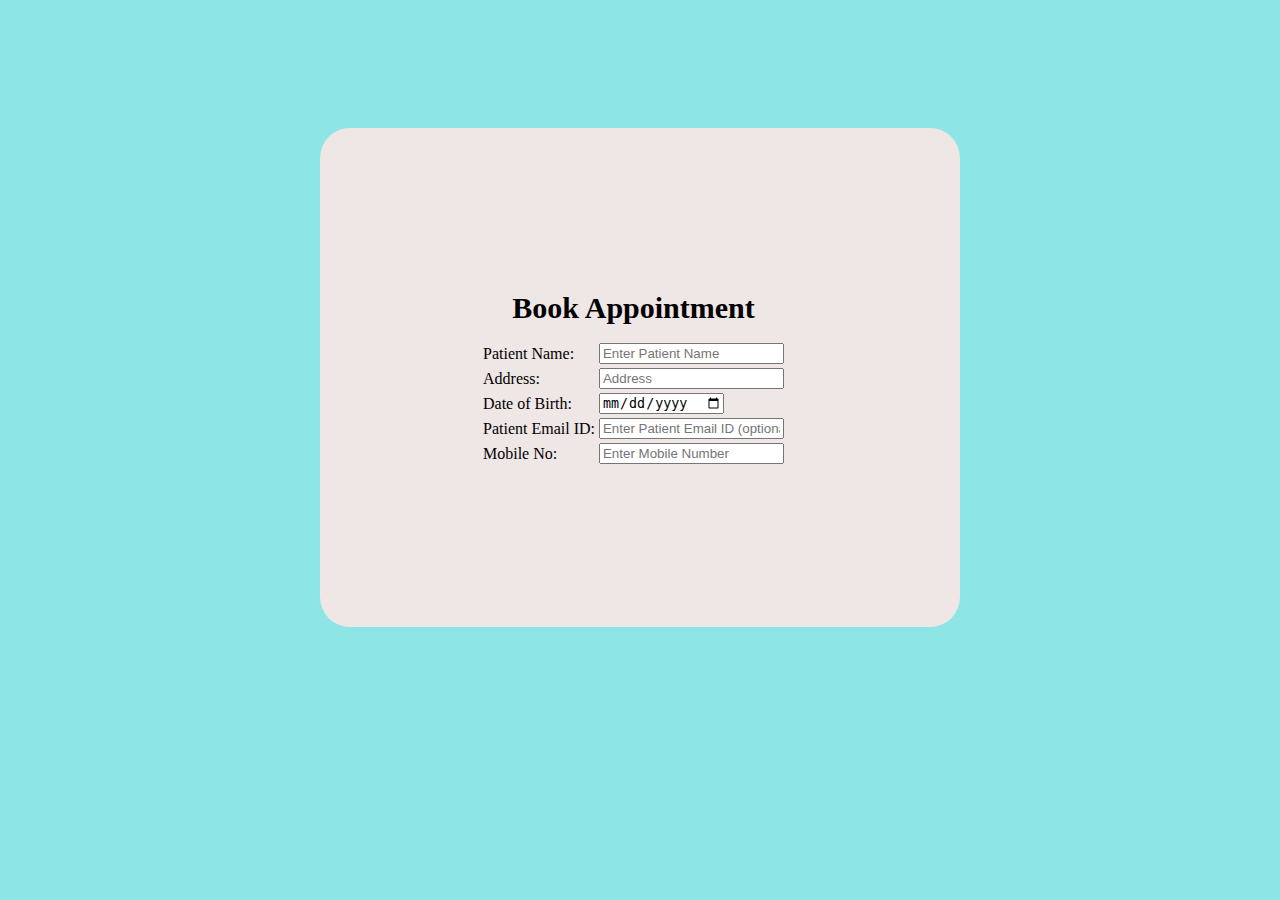
<file: Appointment page.html>
<!DOCTYPE html>
<html lang="en">
<head>
    <meta charset="UTF-8">
    <meta name="viewport" content="width=device-width, initial-scale=1.0">
    <title>Book Appointment</title>
    <link rel="stylesheet" href="Appointment.css">
</head>
<body>
    <center>  
    <div id="div1">

    <form>
         
            <table>
                <tr>
                    <th colspan="2" style="text-align: center; ">Book Appointment</th>
                </tr>
            <tr>
                <td>Patient Name:</td> <td><input type="text" placeholder="Enter Patient Name"></td>
            </tr>
            <tr>
            <td>Address:</td> <td><input type="text" placeholder="Address"></td>
        </tr>
        <tr>
        <td>Date of Birth:</td> <td><input type="date" placeholder="Date of Birth"></td>
    </tr>
            <tr>
                <td>Patient Email ID:</td> <td><input type="text" placeholder="Enter Patient Email ID (optional)"></td>
           </tr>
           <tr>
            <td>Mobile No:</td> <td><input type="text" placeholder="Enter Mobile Number"></td>
           </tr>


        </table>
    </form>
</div>
<center>  
</body>
</html>
</file>
<file: Appointment.css>
*{
    margin: 0;
}

div{
    position: relative;
    background-color: rgb(239, 230, 230);
    height: 50%;
    width: 50%;
    margin-top: 10%;
    
    border-radius: 30px;
    
}
body{                                           
    background-color: rgb(141, 229, 229);
}
table{
   
    padding: 25%;

}
#div1{
    text-align: left;
}
h1{
    display: inline;
    padding: 60px;
    position:relative;
    margin-left: 30%;
    text-align: center;
}
th{
    font-weight: bolder;
    font-size:30px;
    padding-bottom: 15px;
}
</file>
